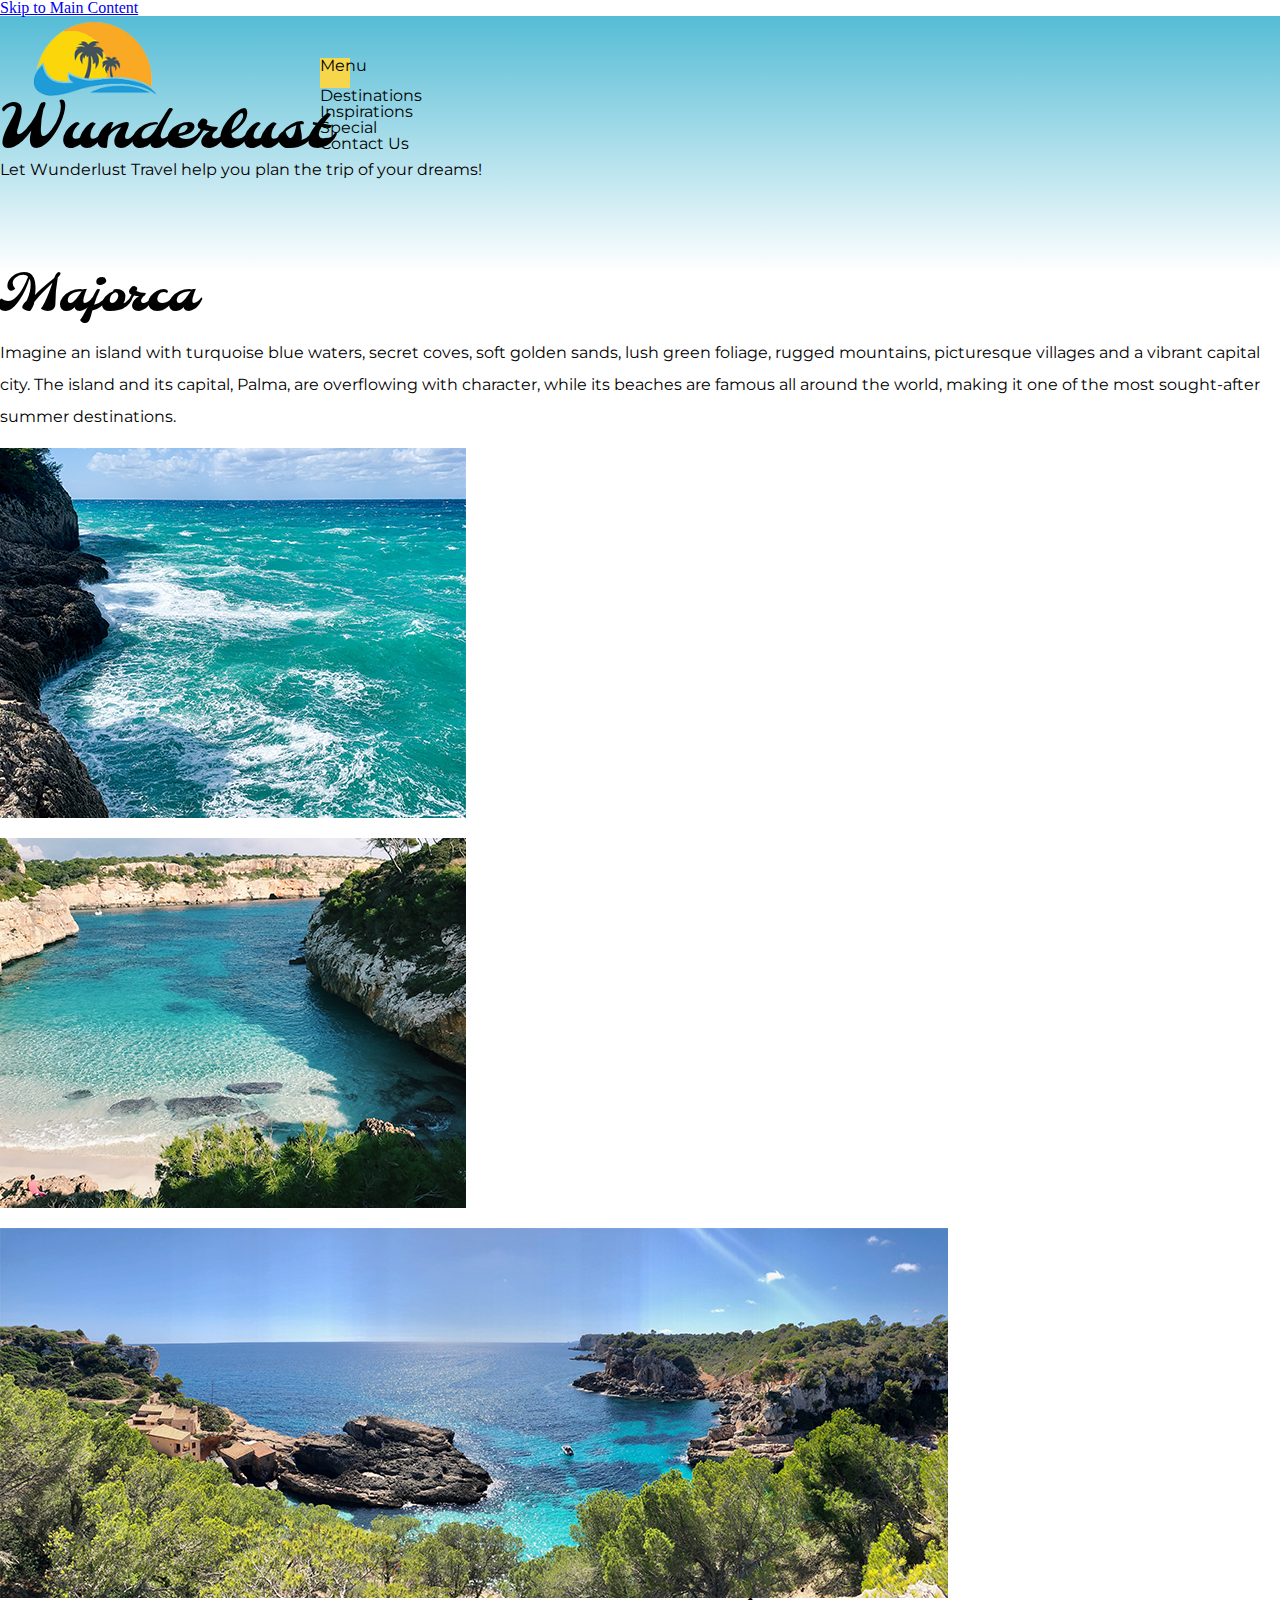
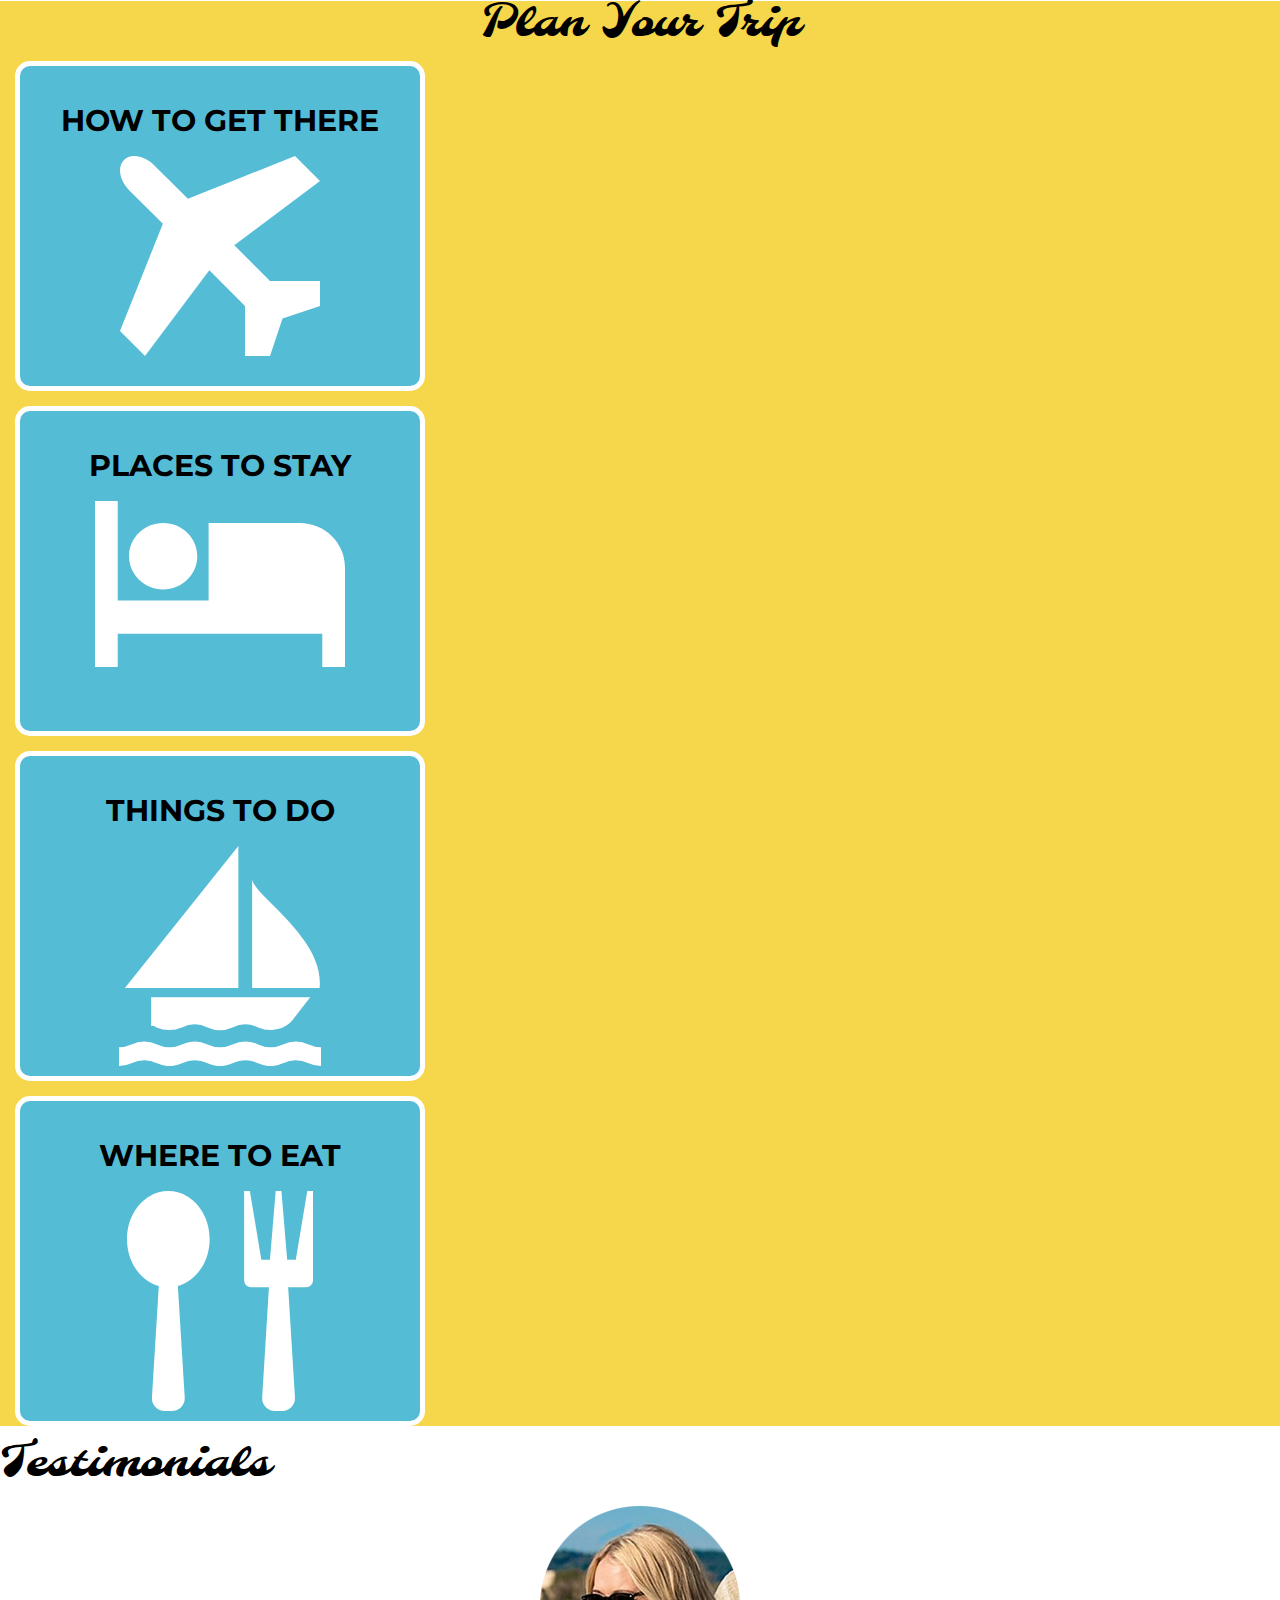
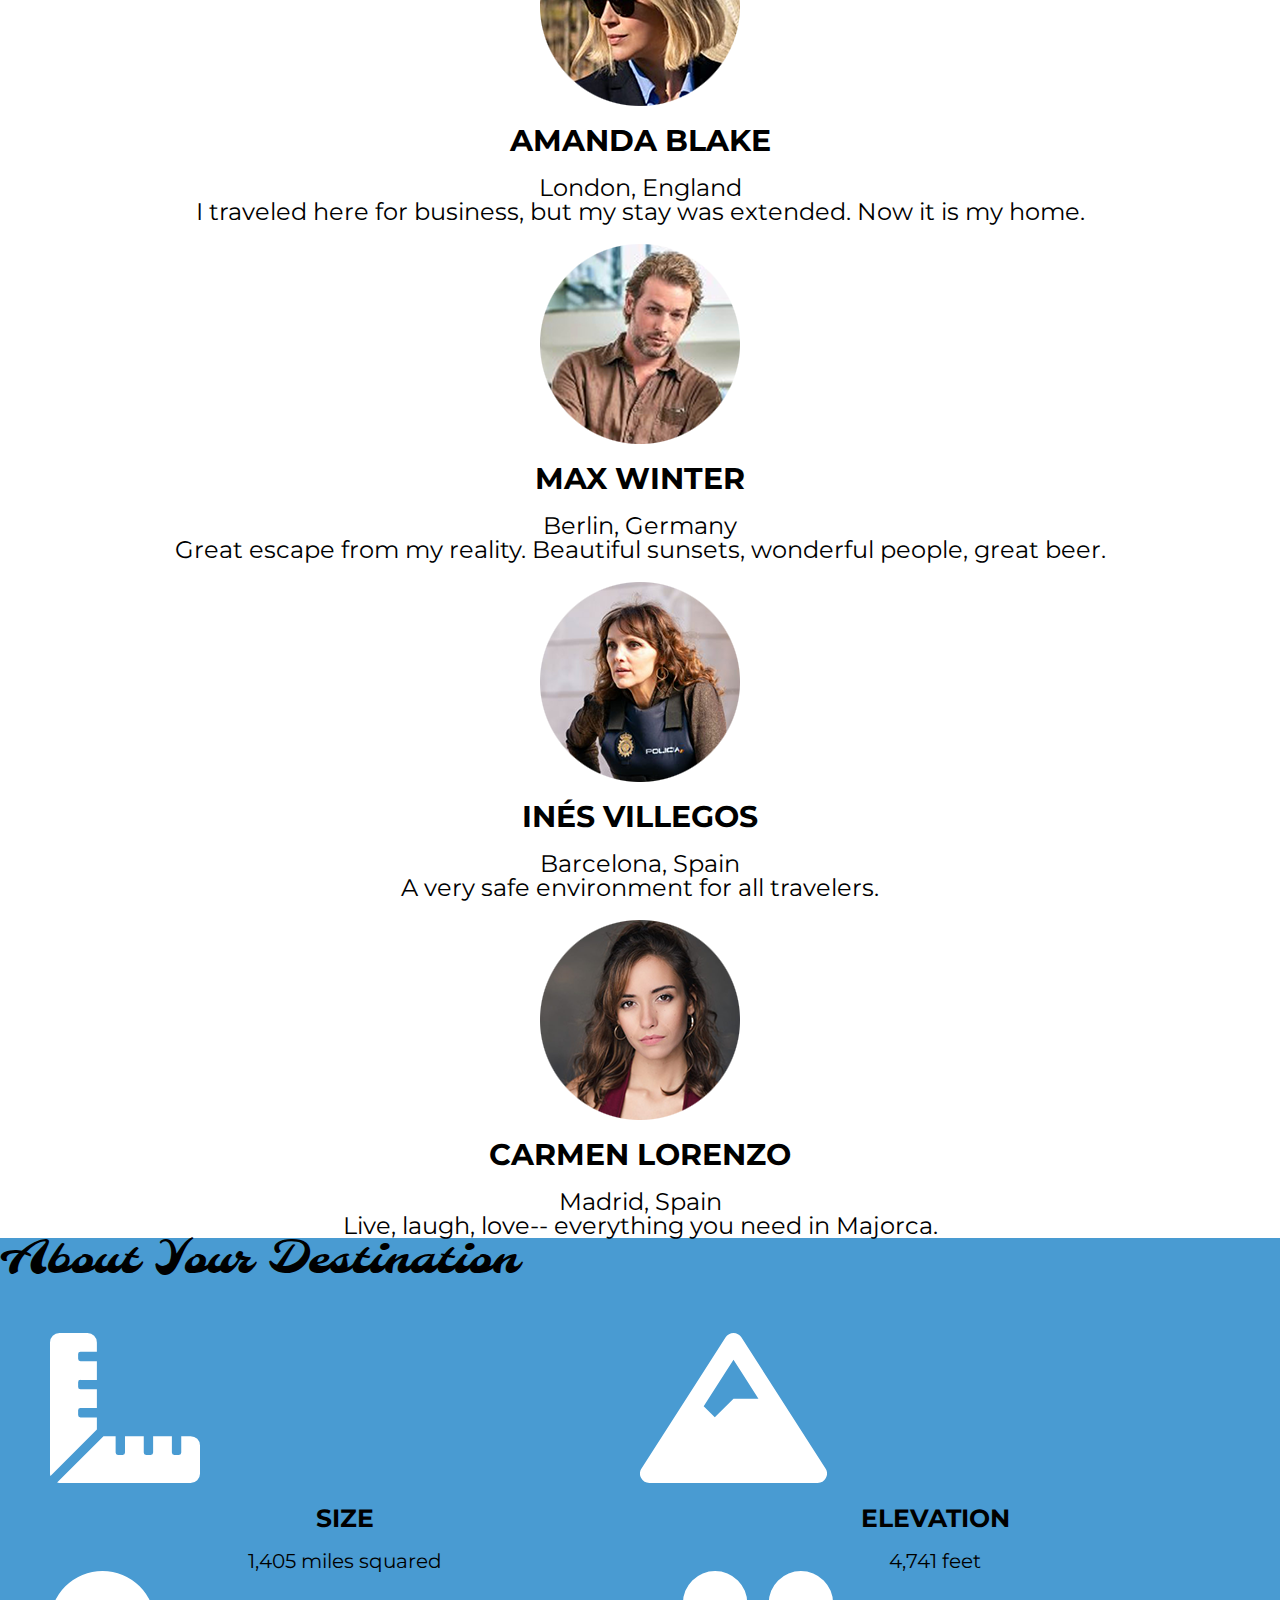
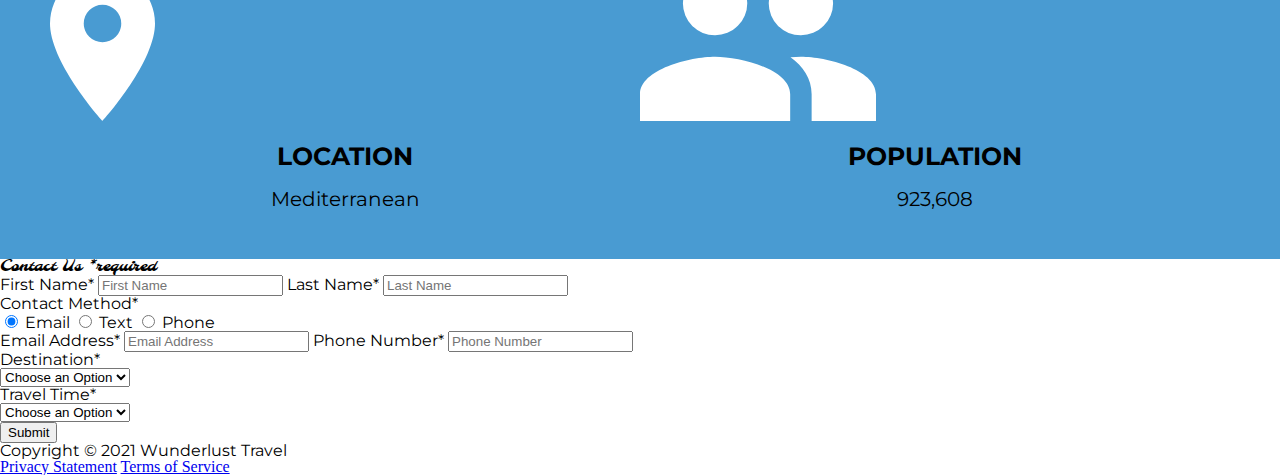
<file: index.html>
<!DOCTYPE html>
<html lang="en">
    <head>
        <meta charset="utf-8">
        <meta name="viewport" content="width=device-width, initial-scale=1">
        <meta name="author" content="Jessica Barnett, Christina Carrasquilla">
        <meta name="description" content="Let Wunderlust Travel take you to beautiful Majorca this year! Majorca is a beautiful island and offers beauty and fun to its visitors">
        <meta name="keywords" content="travel, majorca, beach, island, vacation, destination, getaway, restaurants in majorca, entertainment in majorca, testimonials from visitors">
        <title>Wunderlust Travel</title>
        <meta name="robots" content="index,follow">

        <!-- ~~~~~~~~~~ TWITTER CARD TAGS ~~~~~~~~~~ -->
        <meta name="twitter:card" content="summary_large_image">
        <meta name="twitter:site" content="@wunderlusttravel">
        <meta name="twitter:creator" content="@wunderlusttravel">
        <meta name="twitter:title" content="Wunderlust Travel: Majorca">
        <meta name="twitter:description" content="Let Wunderlust Travel take you to beautiful Majorca this year! Majorca is a beautiful island and offers beauty and fun to its visitors">
        <meta name="twitter:image" content="https://wunderlusttravel.com/images/majorca-cove.png">

        <!-- ~~~~~~~~~~ OPEN GRAPH META TAGS ~~~~~~~~~~ -->
        <meta property="og:title" content="See Majorca with Wunderlust Travel">
        <meta property="og:type" content="website">
        <meta property="og:image" content="https://wunderlusttravel.com/images/majorca-cove.png">
        <meta property="og:url" content="https://wunderlusttravel.com/majorca">
        <meta property="og:description" content="Let Wunderlust Travel take you to beautiful Majorca this year! Majorca is a beautiful island and offers beauty and fun to its visitors">
        <!-- ~~~~~~~~~~FAVICON ~~~~~~~~~~ -->
        <link rel="shortcut icon" href="images/favicon.png">

        <!-- ~~~~~~~~~~ GOOGLE FONTS ~~~~~~~~~~ -->
        <link rel="preconnect" href="https://fonts.googleapis.com">
        <link rel="preconnect" href="https://fonts.gstatic.com" crossorigin>
        <link href="https://fonts.googleapis.com/css2?family=Molle:ital@1&family=Montserrat:wght@400;600&display=swap" rel="stylesheet">
        <link href="styles.css" rel="stylesheet">
    </head>
    <body>
        <a id="skip" href="#main-content">Skip to Main Content</a>
        <!-- styling skip links: https://webaim.org/techniques/css/invisiblecontent/ -->
        <header>
            <a href="index.html" id="logo"><img src="images/logo.png" alt="The Wunderlust logo shows blue waves and the outline of two palm trees against an orange sun"></a>
            <h1>Wunderlust</h1>
			<p>Let Wunderlust Travel help you plan the trip of your dreams!</p>			
            <nav>
                <div id="menu-toggle">
                    <!-- responsive menu code from (with changes made to match mockups): https://css-tricks.com/three-css-alternatives-to-javascript-navigation/ -->
                    <h2 class="sr-only">Main Navigation</h2>
                    <!-- hidden but accessible headings from: https://webaim.org/techniques/css/invisiblecontent/ -->
                    <input name="toggle" id="toggle" type="checkbox">
                    <label for="toggle">Menu</label>
                    <ul>
                        <li class="active"><a href="#">Destinations</a></li>
                        <li><a href="#">Inspirations</a></li>
                        <li><a href="#">Special</a></li>
                        <li><a href="#">Contact Us</a></li>
                    </ul>
                </div>
            </nav>
        </header>
        <main id="main-content">
            <article>
                <div id="intro">  
                    <h2>Majorca</h2>
                    <p>Imagine an island with turquoise blue waters, secret coves, soft golden sands, lush green foliage, rugged mountains, picturesque villages and a vibrant capital city. The island and its capital, Palma, are overflowing with character, while its beaches are famous all around the world, making it one of the most sought-after summer destinations.</p>
                    <div id="img-grid">
                        <img src="images/majorca-waves.png" alt="Turquoise blue waters with white wave caps crashing against a rock cliff">
                        <img src="images/majorca-beach.png" alt="A calm cove with turquoise waters calmly lapping at a light sand beach">
                        <picture>
                            <source srcset="images/majorca-cove-small.png"
                                media="(max-width: 500px)">
                            <img src="images/majorca-cove.png" alt="Deep blue water leading to the horizon with the island and trees in the foreground">
                        </picture>
                    </div>
                </div>  
                <section id="plan">
                    <h3>Plan Your Trip</h3>
                    <div>
                        <section>
                            <h4>How to Get There</h4>
                            <a href="#" title="Search for flights">
                                <img src="images/get.svg" alt="airplane icon">
                            </a>
                        </section>      
                        <section>
                            <h4>Places to Stay</h4>
                            <a href="#" title="Search for hotels">
                                <img src="images/stay.svg" alt="bed icon">
                            </a>
                        </section>
                        <section>
                            <h4>Things to Do</h4>
                            <a href="#" title="Search for Activities">
                                <img src="images/do.svg" alt="sailboat icon">
                            </a>                     
                        </section>    
                        <section>
                            <h4>Where to Eat</h4>
                            <a href="#" title="Search for Restaurants">
                                <img src="images/eat.svg" alt="fork and spoon icon">                         
                            </a>
                        </section>
                    </div>   
                </section>
                <section id="testimonials">
                    <h3>Testimonials</h3>
                    <div>
                        <section>
                            <img src="images/miranda-blake.png" alt="Miranda Blake has a blonde bob and is wearing dark sunglasses">
                            <h4>Amanda Blake</h4>
                            <p>London, England</p>
                            <q>I traveled here for business, but my stay was extended. Now it is my home.</q>
                        </section>
                        <section>
                            <img src="images/max-winter.png" alt="Max Winter has dark blonde hair and a trimmed beard and mustache">
                            <h4>Max Winter</h4>
                            <p>Berlin, Germany</p>
                            <q>Great escape from my reality. Beautiful sunsets, wonderful people, great beer.</q>
                        </section>
                        <section>
                            <img src="images/ines-villegoes.png" alt="Ines Villegos has shoulder-length, wavy, brown hair and is wearing a brown sweater"> 
                            <h4>Inés Villegos</h4> 
                            <p>Barcelona, Spain</p>
                            <q>A very safe environment for all travelers.</q>
                        </section>
                        <section>
                            <img src="images/carmen-lorenzo.png" alt="Carmen Lorenzo has long, dark brown hair and is wearing gold hoop earrings">
                            <h4>Carmen Lorenzo</h4> 
                            <p>Madrid, Spain</p>
                            <q>Live, laugh, love-- everything you need in Majorca.</q>
                        </section>
                    </div>
                </section>
                <section id="about">
                    <h3>About Your Destination</h3>
                    <div>
                        <section>
                            <img src="images/size.svg" alt="ruler icon">
                            <h4>Size</h4> 
                            <p>1,405 miles squared</p>
                        </section>
                        <section>
                            <img src="images/elevation.svg" alt="mountain icon">
                            <h4>Elevation</h4> 
                            <p>4,741 feet</p>
                        </section>
                        <section>
                            <img src="images/location.svg" alt="location pin icon">
                            <h4>Location</h4> 
                            <p>Mediterranean</p>
                        </section>
                        <section>
                            <img src="images/population.svg" alt="people icon">
                            <h4>Population</h4>
                            <p>923,608</p>
                        </section>
                    </div>  
                </section>
                <section id="contact">
                    <h3>Contact Us <span class="form-required">*required</span></h3>
                    <form method="post" action="https://wp.zybooks.com/form-viewer.php">
                        <div id="names">
                            <label for="fName">First Name<span class="required">*</span></label>
                            <input type="text" name="fName" id="fName" autocomplete="given-name" placeholder="First Name" required>
                            <!-- custom input styles from https://moderncss.dev/custom-css-styles-for-form-inputs-and-textareas/ -->
                            <label for="lName">Last Name<span class="required">*</span></label>
                            <input type="text" name="lName" id="lName" autocomplete="family-name" placeholder="Last Name" required>
                        </div>
                        <div id="nums">
                            <fieldset>
                                <legend>Contact Method<span class="required">*</span></legend>
                                <!-- custom radio button styles from https://moderncss.dev/pure-css-custom-styled-radio-buttons/ -->
                                <label for="prefEmail">
                                    <span class="radio-input">
                                        <input type="radio" name="contactPref" id="prefEmail" required checked>
                                        <span class="radio-control"></span>
                                    </span>
                                    <span class="radio-label">Email</span>
                                </label>
                                <label for="prefText">
                                    <span class="radio-input">
                                        <input type="radio" name="contactPref" id="prefText">
                                        <span class="radio-control"></span>
                                    </span>
                                    <span class="radio-label">Text</span>
                                </label>
                                <label for="prefPhone">
                                    <span class="radio-input">
                                        <input type="radio" name="contactPref" id="prefPhone">
                                        <span class="radio-control"></span>
                                    </span>
                                    <span class="radio-label">Phone</span>
                                </label>
                            </fieldset>
                            <label for="email">Email Address<span class="required">*</span></label>
                            <input type="email" name="email" id="email" autocomplete="email" placeholder="Email Address" required>
                            <label for="phone">Phone Number<span class="required">*</span></label>
                            <input type="tel" name="phone" id="phone" autocomplete="tel" placeholder="Phone Number" required>
                        </div>
                        <div id="selects">
                            <!-- custom select styles from: https://moderncss.dev/custom-select-styles-with-pure-css/ -->
                            <label for="destination">Destination<span class="required">*</span></label>
                            <div class="custom-select">
                                <select name="destination" id="destination" required>
                                    <option value="" disabled selected>Choose an Option</option>
                                    <option value="barcelona">Barcelona</option>
                                    <option value="granada">Granada</option>
                                    <option value="ibiza">Ibiza</option>
                                    <option value="madrid">Madrid</option>
                                    <option value="majora">Majora</option>
                                    <option value="seville">Seville</option>
                                    <option value="tenerife">Tenerife</option>
                                    <option value="valencia">Valencia</option>
                                </select>
                                <span class="focus"></span>
                            </div>  
                            <label for="travelTime">Travel Time<span class="required">*</span></label>
                            <div class="custom-select">
                                <select name="travelTime" id="travelTime" required>
                                    <option value="" disabled selected>Choose an Option</option>
                                    <option value="fall">Fall</option>
                                    <option value="winter">Winter</option>
                                    <option value="spring">Spring</option>
                                    <option value="summer">Summer</option>
                                    <option value="flexible">Flexible</option>
                                </select>
                                <span class="focus"></span>
                            </div> 
                            <input type="submit" name="mySubmit" id="mySubmit" value="Submit">
                        </div>
                    </form>
                </section>
            </article>
        </main>
        <footer>
            <p>Copyright &copy; 2021 Wunderlust Travel</p>
            <a href="#">Privacy Statement</a>
            <a href="#">Terms of Service</a>
        </footer>
    </body>
</html>
</file>
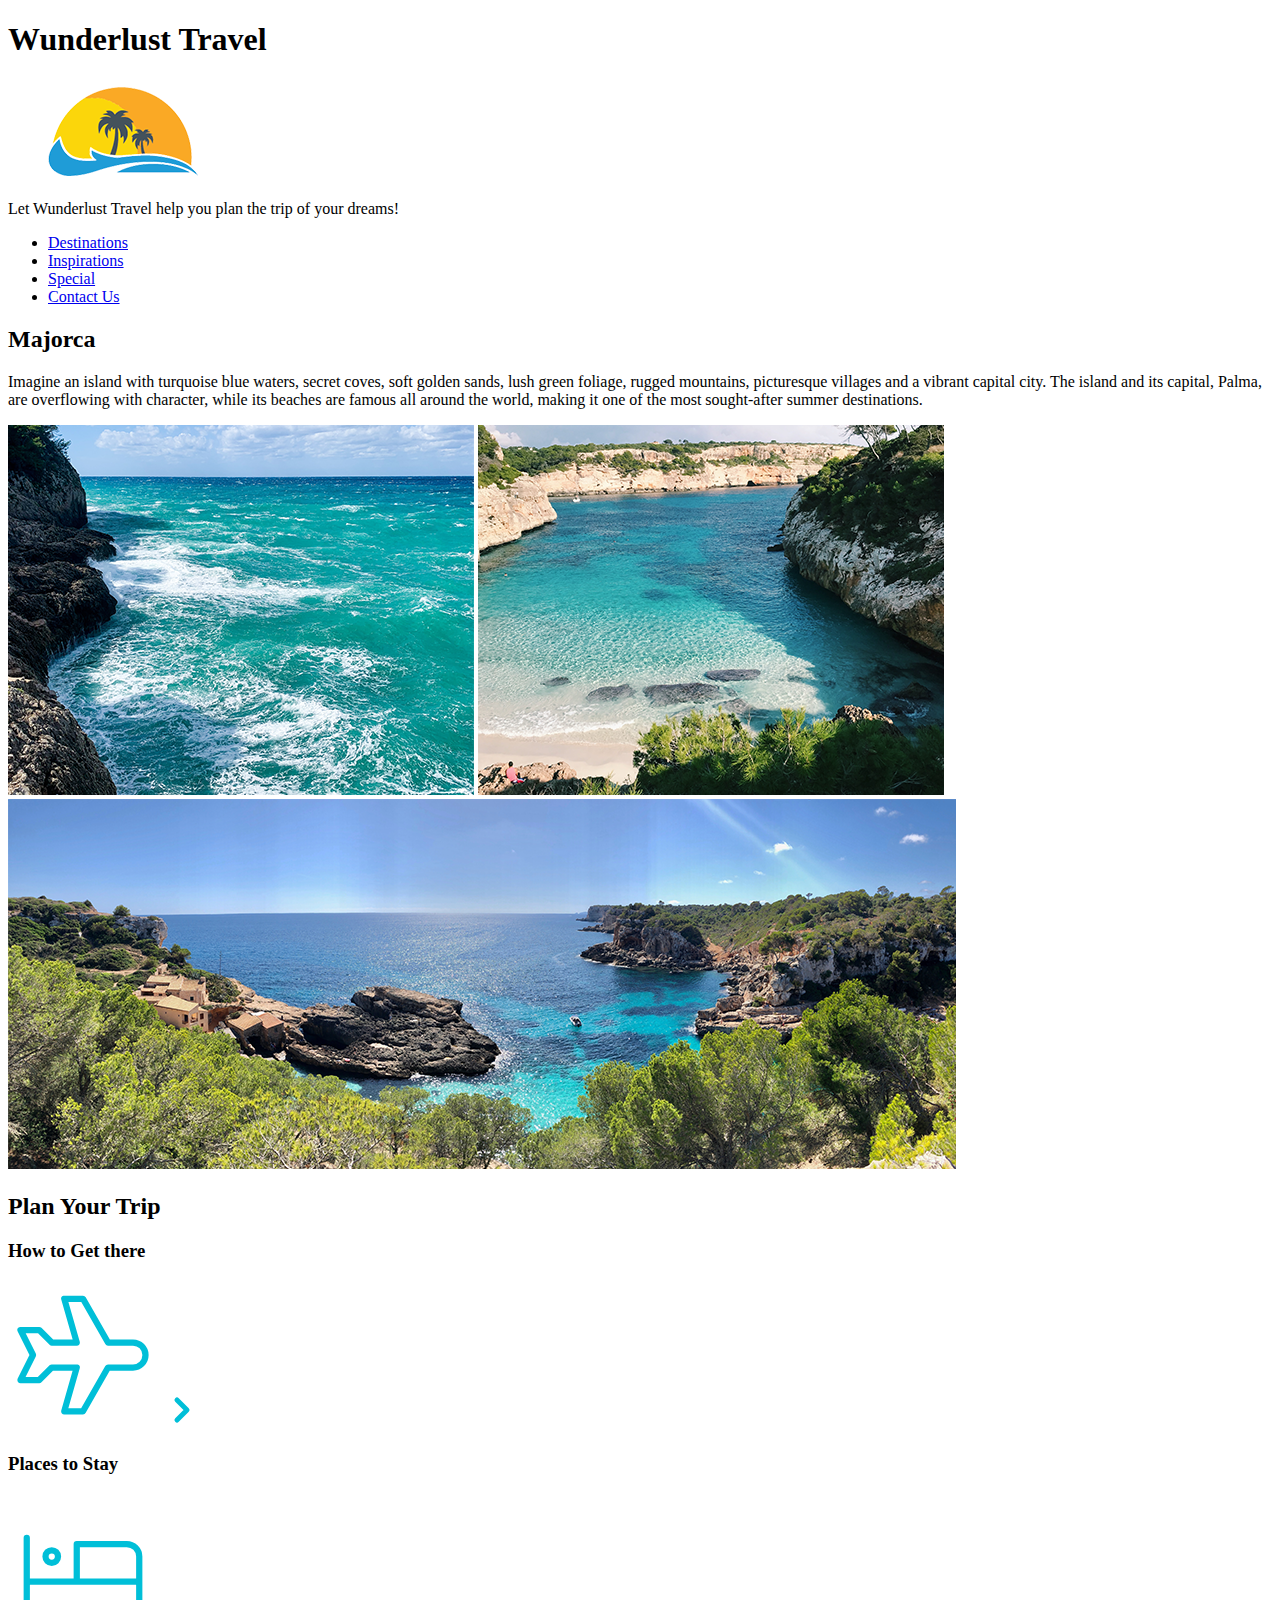
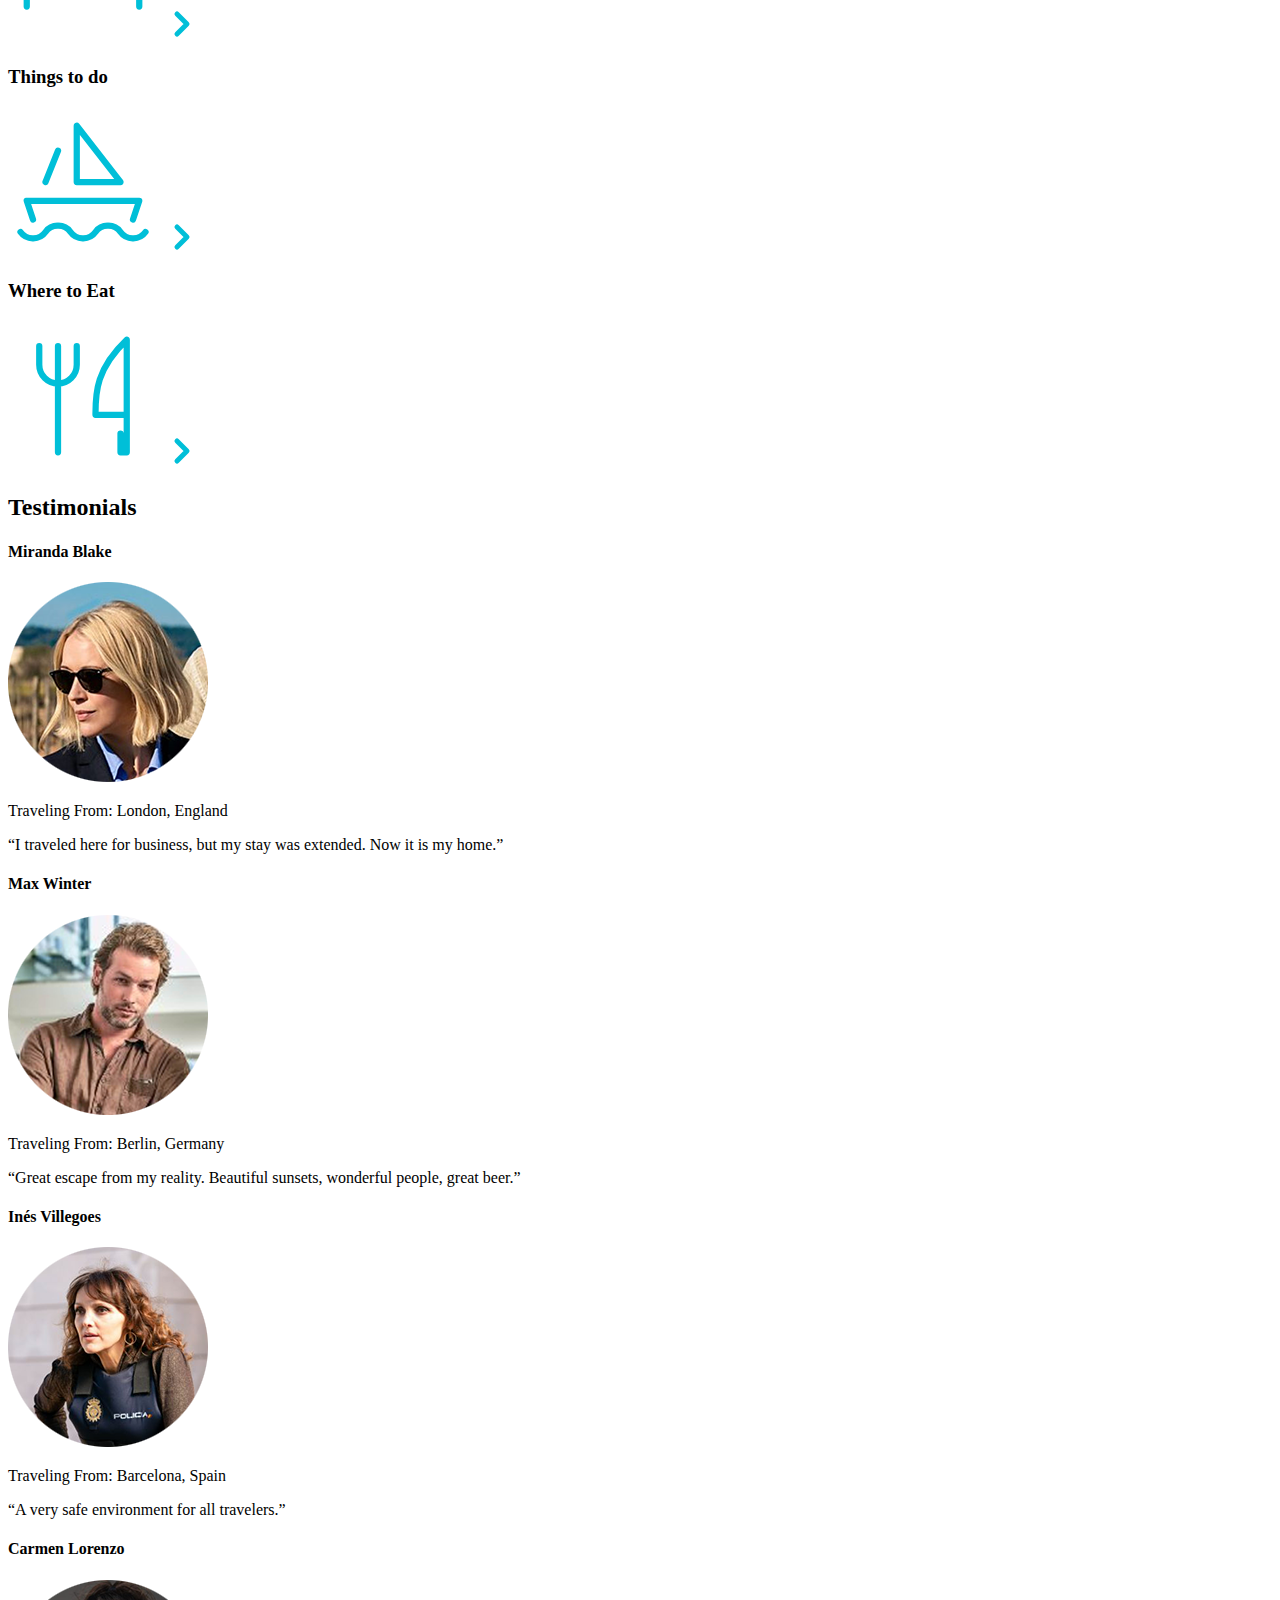
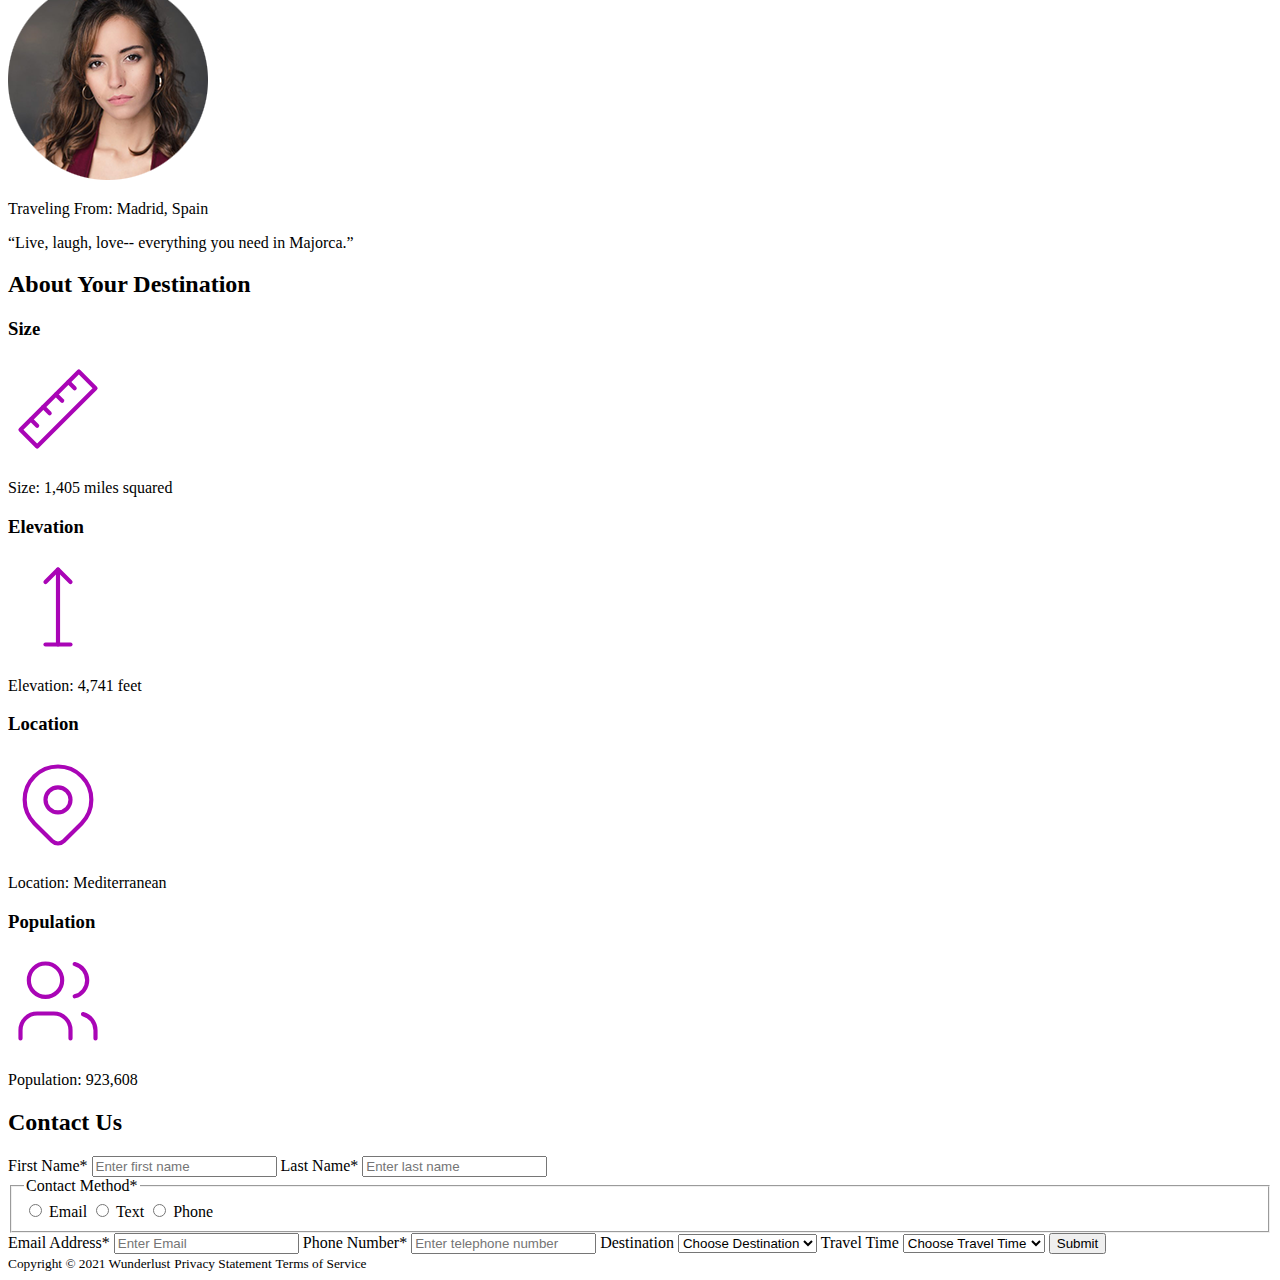
<file: index1.html>
<!DOCTYPE html>
<html lang="en">
<head>
	<meta charset="utf-8">
  <meta name="viewport" content="width=device-width, initial-scale=1.0">
  <meta http-equiv="X-UA-Compatible" content="ie=edge">
	<meta name="author" content="Natasha Mondestin">
	<title>Wunderlust Travel</title>
</head>

<header>
  <h1>Wunderlust Travel </h1>
  <img src="images/logo.png" alt="a icon with a sunset, palm trees and ocean">
  <p>Let Wunderlust Travel help you plan the trip of your dreams!</p>

  <nav>
    <ul>
      <li><a href="#">Destinations</a></li>
      <li><a href="#">Inspirations</a></li>
      <li><a href="#">Special</a></li>
      <li><a href="#">Contact Us</a></li>
    </ul>
  </nav>
</header>

<section>
  <h2>Majorca</h2>
  <p>Imagine an island with turquoise blue waters, secret coves, soft golden sands, lush green foliage, rugged mountains, picturesque villages and a vibrant capital city. The island and its capital, Palma, are overflowing with character, while its beaches are famous all around the world, making it one of the most sought-after summer destinations.</p>

  <img src="images/majorca-waves.png" alt="beautiful deep blue ocean crashing a rocky moutain">
  <img src="images/majorca-beach.png" alt="beautiful beach surrounded by a  rocky area">
  <img  src="images/majorca-cove.png" alt="A view of the ocean near a small village being view from the top of a mountain">
</section>

<section>
  <h2>Plan Your Trip</h2>

  <h3>How to Get there</h3>
  <svg xmlns="http://www.w3.org/2000/svg" class="icon icon-tabler icon-tabler-plane" width="150" height="150" viewBox="0 0 24 24" stroke-width="1" stroke="#00bfd8" fill="none" stroke-linecap="round" stroke-linejoin="round">
    <path stroke="none" d="M0 0h24v24H0z" fill="none"/>
    <path d="M16 10h4a2 2 0 0 1 0 4h-4l-4 7h-3l2 -7h-4l-2 2h-3l2 -4l-2 -4h3l2 2h4l-2 -7h3z" />
</svg>

  <a href="#" title="Search for flights">
  <svg xmlns="http://www.w3.org/2000/svg" class="icon icon-tabler icon-tabler-chevron-right" width="40" height="40" viewBox="0 0 24 24" stroke-width="3" stroke="#00bfd8" fill="none" stroke-linecap="round" stroke-linejoin="round">
    <path stroke="none" d="M0 0h24v24H0z" fill="none"/>
    <polyline points="9 6 15 12 9 18" />
  </svg></a>
 
  <h3>Places to Stay</h3>
  <svg xmlns="http://www.w3.org/2000/svg" class="icon icon-tabler icon-tabler-bed" width="150" height="150" viewBox="0 0 24 24" stroke-width="1" stroke="#00bfd8" fill="none" stroke-linecap="round" stroke-linejoin="round">
    <path stroke="none" d="M0 0h24v24H0z" fill="none"/>
    <path d="M3 7v11m0 -4h18m0 4v-8a2 2 0 0 0 -2 -2h-8v6" />
    <circle cx="7" cy="10" r="1" />
  </svg>

  <a href="#" title="Search for Hotels">
  <svg xmlns="http://www.w3.org/2000/svg" class="icon icon-tabler icon-tabler-chevron-right" width="40" height="40" viewBox="0 0 24 24" stroke-width="3" stroke="#00bfd8" fill="none" stroke-linecap="round" stroke-linejoin="round">
    <path stroke="none" d="M0 0h24v24H0z" fill="none"/>
    <polyline points="9 6 15 12 9 18" />
  </svg></a>

  <h3>Things to do</h3>
  <svg xmlns="http://www.w3.org/2000/svg" class="icon icon-tabler icon-tabler-sailboat" width="150" height="150" viewBox="0 0 24 24" stroke-width="1" stroke="#00bfd8" fill="none" stroke-linecap="round" stroke-linejoin="round">
    <path stroke="none" d="M0 0h24v24H0z" fill="none"/>
    <path d="M2 20a2.4 2.4 0 0 0 2 1a2.4 2.4 0 0 0 2 -1a2.4 2.4 0 0 1 2 -1a2.4 2.4 0 0 1 2 1a2.4 2.4 0 0 0 2 1a2.4 2.4 0 0 0 2 -1a2.4 2.4 0 0 1 2 -1a2.4 2.4 0 0 1 2 1a2.4 2.4 0 0 0 2 1a2.4 2.4 0 0 0 2 -1" />
    <path d="M4 18l-1 -3h18l-1 3" />
    <path d="M11 12h7l-7 -9v9" />
    <line x1="8" y1="7" x2="6" y2="12" />
  </svg>

  <a href="#" title="Search for Activities">
  <svg xmlns="http://www.w3.org/2000/svg" class="icon icon-tabler icon-tabler-chevron-right" width="40" height="40" viewBox="0 0 24 24" stroke-width="3" stroke="#00bfd8" fill="none" stroke-linecap="round" stroke-linejoin="round">
    <path stroke="none" d="M0 0h24v24H0z" fill="none"/>
    <polyline points="9 6 15 12 9 18" />
  </svg>
  </a>

  <h3>Where to Eat</h3>
  <svg xmlns="http://www.w3.org/2000/svg" class="icon icon-tabler icon-tabler-tools-kitchen-2" width="150" height="150" viewBox="0 0 24 24" stroke-width="1" stroke="#00bfd8" fill="none" stroke-linecap="round" stroke-linejoin="round">
    <path stroke="none" d="M0 0h24v24H0z" fill="none"/>
    <path d="M19 3v12h-5c-.023 -3.681 .184 -7.406 5 -12zm0 12v6h-1v-3m-10 -14v17m-3 -17v3a3 3 0 1 0 6 0v-3" />
  </svg>

  <a href="#" title="Search for Restaurants">
  <svg xmlns="http://www.w3.org/2000/svg" class="icon icon-tabler icon-tabler-chevron-right" width="40" height="40" viewBox="0 0 24 24" stroke-width="3" stroke="#00bfd8" fill="none" stroke-linecap="round" stroke-linejoin="round">
    <path stroke="none" d="M0 0h24v24H0z" fill="none"/>
    <polyline points="9 6 15 12 9 18" />
  </svg>
  </a>
</section>

<aside>
  <h2>Testimonials</h2>
  <article>
    <h4>Miranda Blake</h4>
    <img src="images/miranda-blake.png" alt="photo of Miranda Blake">
    <p>Traveling From: London, England</p>
    <q>I traveled here for business, but my stay was extended. Now it is my home.</q>
  </article>
  <article> 
    <h4>Max Winter</h4>
    <img src="images/max-winter.png" alt="Photo of Max Winter">
    <p>Traveling From: Berlin, Germany</p>
    <q>Great escape from my reality. Beautiful sunsets, wonderful people, great beer.</q>
  </article>
  <article>
    <h4>Inés Villegoes</h4>
    <img src="images/ines-villegoes.png" alt="Photo of Inés Villegoes">
    <p>Traveling From: Barcelona, Spain</p>
    <q>A very safe environment for all travelers.</q>
  </article>
  <article>
    <h4>Carmen Lorenzo</h4>
    <img src="images/carmen-lorenzo.png" alt="Photo of  Carmen Lorenzo">
    <p>Traveling From: Madrid, Spain</p>
    <q>Live, laugh, love-- everything you need in Majorca.</q>
  </article>
</aside>

<section>
  <h2>About Your Destination</h2>

  <section>
    <h3>Size</h3>
    <svg xmlns="http://www.w3.org/2000/svg" class="icon icon-tabler icon-tabler-ruler-2" width="100" height="100" viewBox="0 0 24 24" stroke-width="1" stroke="#a905b6" fill="none" stroke-linecap="round" stroke-linejoin="round">
      <path stroke="none" d="M0 0h24v24H0z" fill="none"/>
      <path d="M17 3l4 4l-14 14l-4 -4z" />
      <path d="M16 7l-1.5 -1.5" />
      <path d="M13 10l-1.5 -1.5" />
      <path d="M10 13l-1.5 -1.5" />
      <path d="M7 16l-1.5 -1.5" />
    </svg>
    <p>Size: 1,405 miles squared</p>
  </section>

  <section>
    <h3>Elevation</h3>
    <svg xmlns="http://www.w3.org/2000/svg" class="icon icon-tabler icon-tabler-arrow-top-bar" width="100" height="100" viewBox="0 0 24 24" stroke-width="1" stroke="#a905b6" fill="none" stroke-linecap="round" stroke-linejoin="round">
      <path stroke="none" d="M0 0h24v24H0z" fill="none"/>
      <line x1="12" y1="21" x2="12" y2="3" />
      <path d="M15 6l-3 -3l-3 3" />
      <line x1="9" y1="21" x2="15" y2="21" />
    </svg>
    <p>Elevation: 4,741 feet</p>
  </section>

  <section>
    <h3>Location</h3>
    <svg xmlns="http://www.w3.org/2000/svg" class="icon icon-tabler icon-tabler-map-pin" width="100" height="100" viewBox="0 0 24 24" stroke-width="1" stroke="#a905b6" fill="none" stroke-linecap="round" stroke-linejoin="round">
      <path stroke="none" d="M0 0h24v24H0z" fill="none"/>
      <circle cx="12" cy="11" r="3" />
      <path d="M17.657 16.657l-4.243 4.243a2 2 0 0 1 -2.827 0l-4.244 -4.243a8 8 0 1 1 11.314 0z" />
    </svg>
    <p>Location: Mediterranean</p> 
  </section>

  <section>
    <h3>Population</h3>
    <svg xmlns="http://www.w3.org/2000/svg" class="icon icon-tabler icon-tabler-users" width="100" height="100" viewBox="0 0 24 24" stroke-width="1" stroke="#a905b6" fill="none" stroke-linecap="round" stroke-linejoin="round">
      <path stroke="none" d="M0 0h24v24H0z" fill="none"/>
      <circle cx="9" cy="7" r="4" />
      <path d="M3 21v-2a4 4 0 0 1 4 -4h4a4 4 0 0 1 4 4v2" />
      <path d="M16 3.13a4 4 0 0 1 0 7.75" />
      <path d="M21 21v-2a4 4 0 0 0 -3 -3.85" />
    </svg>
    <p>Population: 923,608</p>
    </section>

</section>


<section>
  <h2>Contact Us</h2>
  <form>
    <label for="firstName"> First Name<span class="required">*</span></label>
    <input id="firstName" required type="text" placeholder="Enter first name">

    <label for="lastName"> Last Name<span class="required">*</span></label>
    <input id="lastName" required type="text" placeholder="Enter last name">

  <fieldset>
      <legend>Contact Method<span class="required">*</span></legend>
      <input type="radio" id="prefEmail" name="contact" value="email" required>
      <label for="prefEmail">Email</label>

      <input type="radio" id="prefText" name="contact" value="text" required>
      <label for="prefText">Text</label>

      <input type="radio" id="prefPhone" name="contact" value="phone" required>
      <label for="prefPhone">Phone</label>
    </fieldset>

    <label for="email">Email Address<span class="required">*</span></label>
    <input required id="email" type="email" name="email" placeholder="Enter Email">

    <label for="phone">Phone Number<span class="required">*</span></label>
    <input required id="phone" type="tel" name="phone" placeholder="Enter telephone number" >

    <label for="destination">Destination</label>
            <select size="1" name="destination" id="destination" required>
              <option value="">Choose Destination</option>
              <option value="Barcelona">Barcelona</option>
              <option value="Granada">Granada</option>
              <option value="Ibiza">Ibiza</option>
              <option value="Madrid">Madrid</option>
              <option value="Majorca">Majorca</option>
              <option value="Seville">Seville</option>
              <option value="Tenerife">Tenerife</option>
              <option value="Valencia">Valencia</option>
            </select>

    <label for="travelTime">Travel Time</label>
      <select size="1" name="travelTime" id="travelTime" required>
        <option value="">Choose Travel Time</option>
        <option value="Fall">Fall</option>
        <option value="Winter">Winter</option>
        <option value="Spring">Spring</option>
        <option value="Summer">Summer</option>
        <option value="Flexible">Flexible</option>
      </select>
    <input type="submit" value="Submit">
  </form>
</section>


<footer>
  <small>Copyright &copy; 2021 Wunderlust</small>
  <small>Privacy Statement</small>
  <small>Terms of Service</small>
</footer>
</html>
</file>
<file: styles.css>
/* Natasha Mondestin*/

/* --------------- ADD CSS RESET TO THE FILE HERE --------------- */
/* http://meyerweb.com/eric/tools/css/reset/ 
   v2.0 | 20110126
   License: none (public domain)
*/

html, body, div, span, applet, object, iframe,
h1, h2, h3, h4, h5, h6, p, blockquote, pre,
a, abbr, acronym, address, big, cite, code,
del, dfn, em, img, ins, kbd, q, s, samp,
small, strike, strong, sub, sup, tt, var,
b, u, i, center,
dl, dt, dd, ol, ul, li,
fieldset, form, label, legend,
table, caption, tbody, tfoot, thead, tr, th, td,
article, aside, canvas, details, embed, 
figure, figcaption, footer, header, hgroup, 
menu, nav, output, ruby, section, summary,
time, mark, audio, video {
	margin: 0;
	padding: 0;
	border: 0;
	font-size: 100%;
	font: inherit;
	vertical-align: baseline;
}
/* HTML5 display-role reset for older browsers */
article, aside, details, figcaption, figure, 
footer, header, hgroup, menu, nav, section {
	display: block;
}
body {
	line-height: 1;
}
ol, ul {
	list-style: none;
}
blockquote, q {
	quotes: none;
}
blockquote:before, blockquote:after,
q:before, q:after {
	content: '';
	content: none;
}
table {
	border-collapse: collapse;
	border-spacing: 0;
}

/* --------------VARIABLES -------------------*/

@import url('https://fonts.googleapis.com/css2?family=Molle&family=Montserrat&display=swap');

:root {
    --yellow:  #F6D64A;
    --teal: #55BCD5;
    --purple: #9B26B0;
    --blue: #499BD2;
    --dark-gray: #222222;
    --light-gray: #EAEAEA;
    --white: #FFFFFF;
    --black: #000000;
    --molle: 'Molle', cursive;
    --montserrat: 'Montserrat', sans-serif;
}

/* ----- HIDDEN ACCESSIBLE LINKS ----- */

.sr-only {
	position: absolute;
	left: -10000px;
	top: auto;
	width: 1px;
	height: 1px;
	overflow: hidden;
}

#skip:focus{
    position: static;
    width: auto;
    height: auto;
  }

/* ----------- FONTS ---------------*/


h1, h2, h3 {
    font-family: var(--molle);
}

h4, p, q, small, nav, button, form {
    font-family: var(--montserrat);
}

/* ----------- HEADER ---------------*/


header {
	background: linear-gradient(var(--teal), var(--white));
}

#logo img{
	width: 190px;
}

h1 {
	font-size: 60px;
}

/* ----------- MENU  ---------------  (Need to Fix later) */

/* Code from  https://css-tricks.com/three-css-alternatives-to-javascript-navigation/ */

#menu-toggle {
	display: block;
	position: relative;
	top: -120px;
	left: 320px;  
	z-index: 1;
  }

  #menu-toggle a {
	text-decoration: none;
	color: var(--black);
	-webkit-transition: color 0.3s ease;
	-o-transition: color 0.3s ease;
	transition: color 0.3s ease;
  }
  
  #menu-toggle a:hover {
	color: #4f7794;
  }
  
  
  /* The hamburger button hidden inside an input element */
 
  #menu-toggle input {
	display: block;
	width: 30px;
	height: 30px;
	position: absolute;
	top: -7px;
	left: -5px;  
	padding: 0;
	cursor: pointer;  
	opacity: 0; /* hide this */
	z-index: 2; /* and place it over the hamburger */  
	-webkit-touch-callout: none;
  }
  
  #menu-toggle label {
	position: relative;
	display: block;
	width: 30px;
	height: 30px;
	background-color: var(--yellow);
  }

  /*
   * Hamburger
   */
  #menu-toggle label div {
	display: block;
	width: 30px;
	height: 2px;
	margin-bottom: 6px;
	position: relative;
	background-color: #cdcdcd;
	border-radius: 3px;  
	z-index: 1;  
	-webkit-transform-origin: 4px 0px;  
		-ms-transform-origin: 4px 0px;  
			transform-origin: 4px 0px;
	-webkit-transition: all 0.3s ease;
	-o-transition: all 0.3s ease;
	transition: all 0.3s ease;
  }
  
  #menu-toggle label div:first-child {
	-webkit-transform-origin: 0% 100%;
		-ms-transform-origin: 0% 100%;
			transform-origin: 0% 100%;
  }
  
  #menu-toggle label div:nth-child(2) {
	  -webkit-transform-origin: 0% 0%;
		-ms-transform-origin: 0% 0%;
			transform-origin: 0% 0%;
  }
  
  /* 
   * Change the color of the hamburger when toggled
   */
  #menu-toggle input:checked + label div {
	background: #232323;
  }
  
  
  

/* ----------- BODY / MAIN CONTENT  ---------------*/



body {
	margin: 0 auto;
	padding:0;
	
}

/* ----------- INTRO  ---------------*/

#intro h2 {
	font-size: 50px;
}

#intro p  {
	font-size: 16px;
	line-height: 2;
	margin-top: 15px;
	margin-bottom: 15px;
}

#img-grid{
	display: grid;
	grid-gap: 20px;
}

/* ----------- PLAN  ---------------*/

#plan {
	background-color: var(--yellow);
}

#plan section{
	background-color: var(--teal);
	border: 5px solid var(--white);
	border-radius: 15px;
	width:  400px;
	height: 300px;
	margin: 15px;
	text-align: center;
	padding-top: 20px;
}


#plan h3 {
	text-align: center;
	font-size: 45px;
}

#plan h4{
	font-size: 30px;
	font-weight: bold;
	padding: 20px  20px;
	text-transform: uppercase;
}

/* ----------- TESTIMONIALS  ---------------*/

#testimonials h3 {
	font-size: 45px;
}

#testimonials h4{
	font-size: 30px;
	font-weight: bold;
	padding: 20px  20px;
	text-transform: uppercase;
	text-align: center;
}

#testimonials  p, #testimonials  q {
	font-size: 24px;
	text-align: center;
}

#testimonials section {
	display:  flex;
	flex-direction: column;
	justify-content: center;
}

#testimonials img {
	margin: 0 auto;
	padding-top: 20px;
}

/* ----------- ABOUT  ---------------*/

#about {
	background-color: var(--blue);
}

#about h3 {
	font-size: 45px;
}

#about h4{
	font-size: 25px;
	font-weight: bold;
	padding: 20px  20px;
	text-transform: uppercase;
	text-align: center;
}

#about p {
	font-size: 20px;
	text-align: center;
}

#about div {
	display: grid;
	grid-template-columns: repeat(2, 1fr);
	grid-template-rows: repeat(2, 1fr);
	padding: 50px;
  }


/* ----------- CONTACT ---------------*/





/* ----------- FOOTER  ---------------*/
</file>
